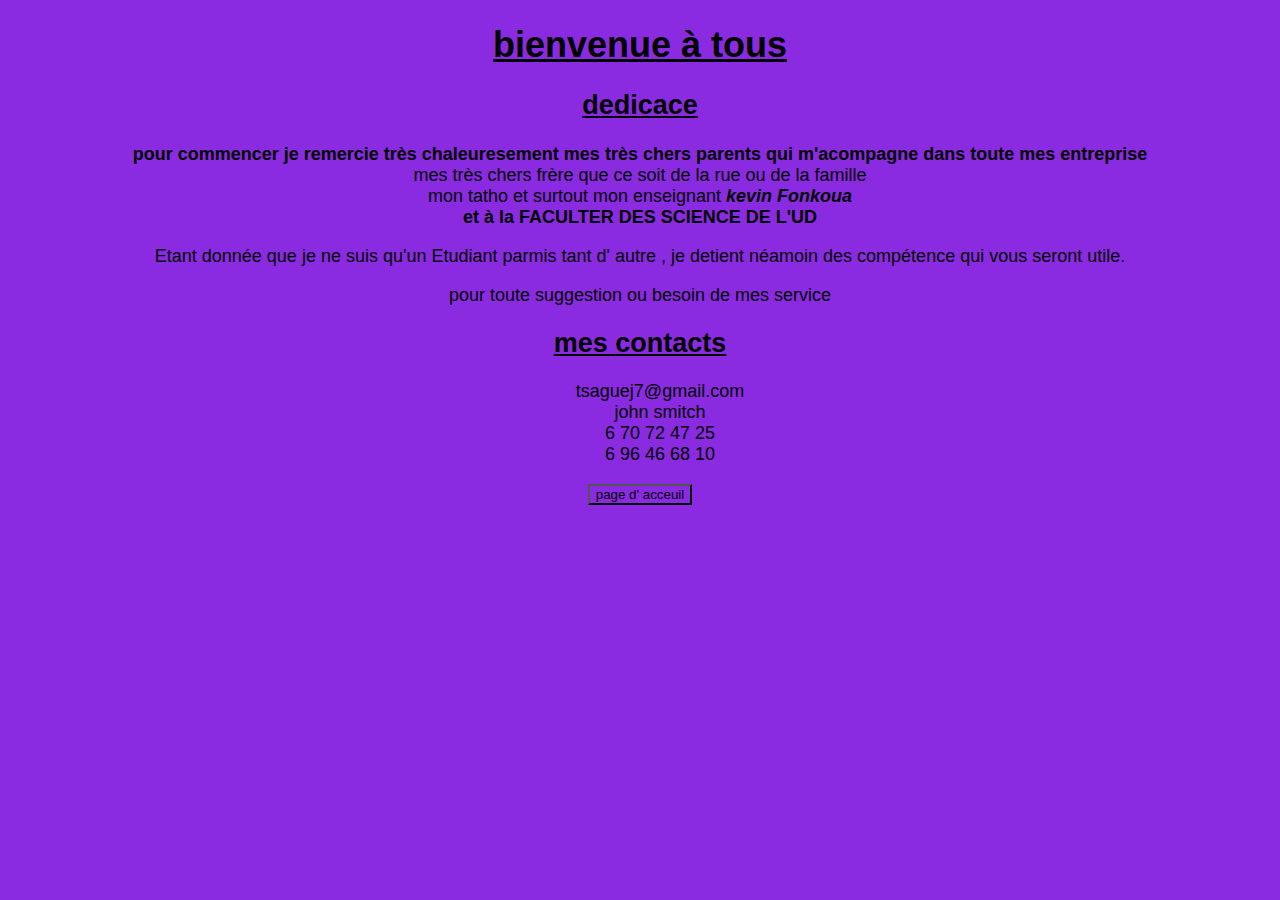
<file: contact.html>
<!DOCTYPE html>
<html lang="en">
<head>
    <meta charset="UTF-8">
    <meta name="viewport" content="width=device-width, initial-scale=1.0">
    <link rel="stylesheet" href="contact.css">
    <title>Tsague</title>
</head>
<body>
    <H1>bienvenue à tous</H1>
    <h2>dedicace</h2>
     <p><b>pour commencer je remercie très chaleuresement mes très chers parents qui m'acompagne dans toute mes entreprise</b> <br> mes très chers frère que ce soit de la rue ou de la famille <br>mon tatho et surtout mon enseignant <b><em>kevin Fonkoua</em></b><br><b>et à la FACULTER DES SCIENCE DE L'<B>UD</B></b></p>
    <p>Etant donnée que je ne suis qu'un Etudiant parmis tant d' autre , je detient néamoin des  compétence qui vous seront utile.</p>
    <P>pour toute suggestion ou besoin de mes service</P>
    <h2>mes <b>contacts</b></h2>
    <ul>
        <li><a href="tsaguej7@gmail.com">tsaguej7@gmail.com</a></li>
        <li><a href="https://www.facebook.com/manuella.atabonfack.3">john smitch</a></li>
        <li>6 70 72 47 25</li>
        <li>6 96 46 68 10</li>

    </ul>
    <a href="index.html"><button>page d' acceuil</button></a>
</body>
</html>
</file>
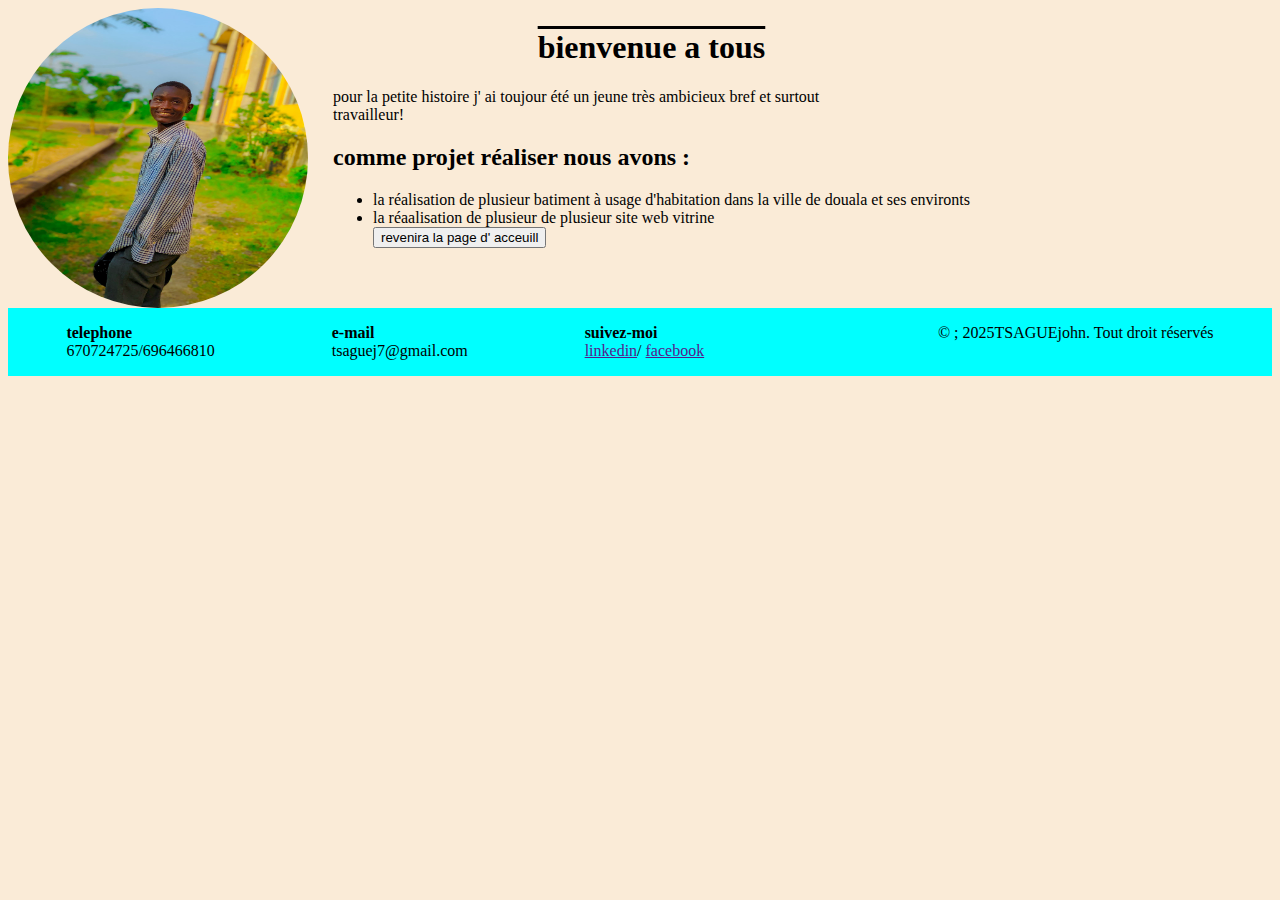
<file: projet.html>
<!DOCTYPE html>
<html lang="en">
<head>
    <meta charset="UTF-8">
    <meta name="viewport" content="width=device-width, initial-scale=1.0">
    <link rel="stylesheet" href="projet.css">
    <title>TsagueJohnjunior</title>
</head>
<body>
    <div class="section">
        <img class="photo" src="tsj.jpg" alt="" srcset="">
        <div class="">
            <H1>bienvenue a tous </H1>
            <p>pour la petite histoire j' ai toujour été un jeune très ambicieux bref et surtout <br> travailleur!</p>
            <h2>comme projet réaliser nous avons :</h2>
            <ul>
                <li>la réalisation de plusieur batiment à usage d'habitation dans la ville de douala et ses environts</li>
                <li>la réaalisation de plusieur de plusieur site web vitrine </li>
                 <a href="index.html"><button>revenira la page d' acceuill</button></a>
            </ul>
        </div>
    </div>
    <footer>
        <p><strong>telephone</strong><br>670724725/696466810</p>
        <p><strong>e-mail</strong><br>tsaguej7@gmail.com</p>
        <p><strong>suivez-moi</strong><br><a href="">linkedin</a>/ <a href="">facebook</a><p>
        <P>&copy ; 2025TSAGUEjohn. Tout droit réservés</P>
    </footer>
</body>
</html>
</file>
<file: contact.css>
body{
    text-align: center;
    background-color: blueviolet;
    font-family: 'Gill Sans', 'Gill Sans MT', Calibri, 'Trebuchet MS', sans-serif; font-size: large;

}
h1{
    text-decoration: underline;
}
h2{
    text-decoration: underline;
}
a{
    text-decoration: none;
    color: black;
}
ul{
list-style-type: none;
}
button{
    background-color: blueviolet;
}
</file>
<file: projet.css>
.section{
    display: flex;
    gap: 25px;
}
.photo{
    width: 300px;
    height: 300px;
    border-radius: 50%;
}
h1{
    text-align: center;
    text-decoration: overline;
}
footer{
    display: flex;
    background-color: aqua;
    justify-content: space-around;
}
body{
    background-color: antiquewhite;
    font-family: fantasy;
}
</file>
